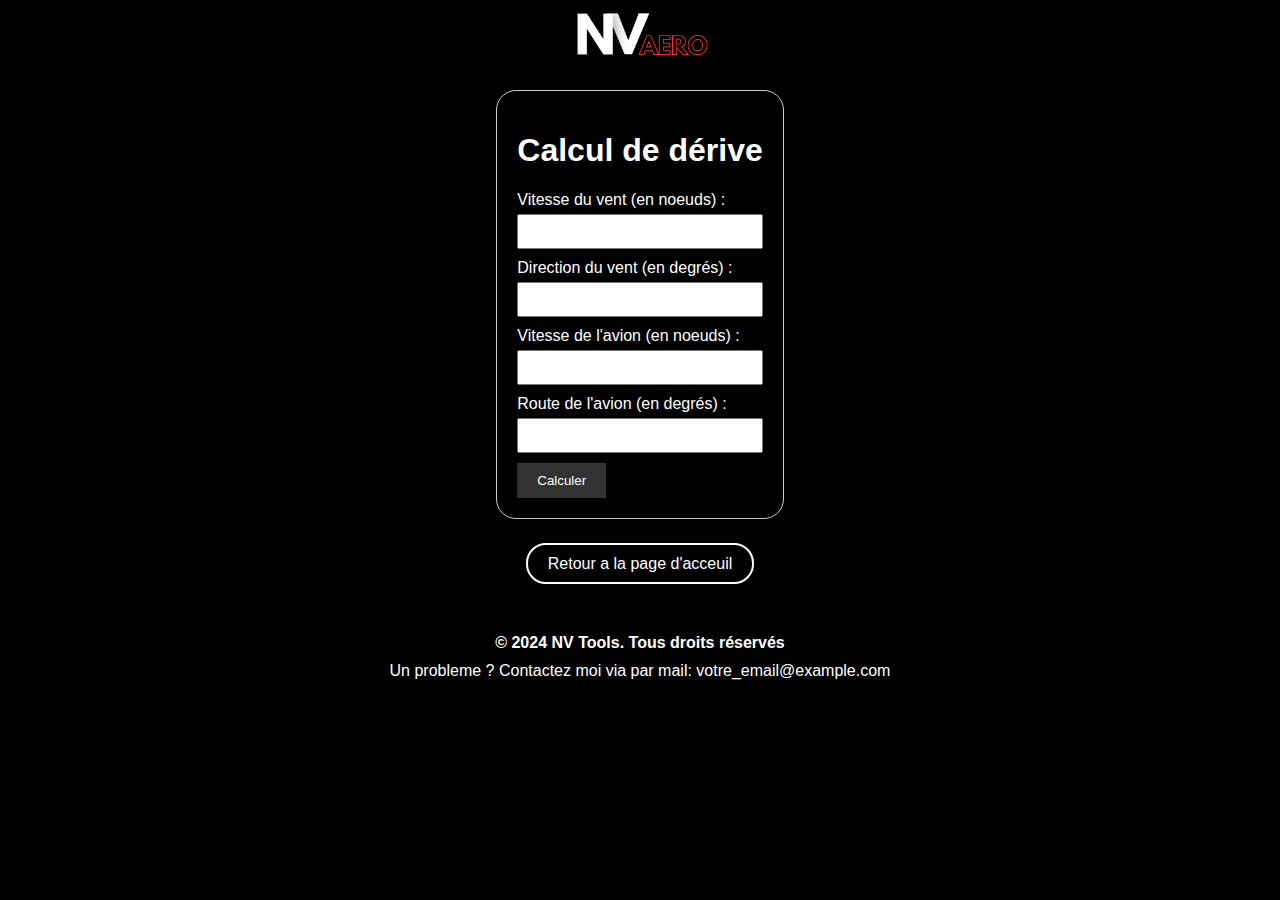
<file: tool1.html>
<!DOCTYPE html>
<html lang="fr">
<head>
    <meta charset="UTF-8">
    <meta name="viewport" content="width=device-width, initial-scale=1.0">
    <title>NV Tools</title>
    <link rel="stylesheet" href="styles.css">
</head>
<body>
    <header>
        <div class="logo">
            <a href="index.html">
                <img src="logo/NV2.png" alt="Logo">
            </a>
        </div>
    </header>
    <br>
    <br>
    <br>
    <br>
    <br>
    <div class="container">
        <h1>Calcul de dérive</h1>
        <div class="input-group">
            <label for="windSpeed">Vitesse du vent (en noeuds) :</label>
            <input type="number" id="windSpeed">
        </div>
        <div class="input-group">
            <label for="windDirection">Direction du vent (en degrés) :</label>
            <input type="number" id="windDirection">
        </div>
        <div class="input-group">
            <label for="planeSpeed">Vitesse de l'avion (en noeuds) :</label>
            <input type="number" id="planeSpeed">
        </div>
        <div class="input-group">
            <label for="planeRoute">Route de l'avion (en degrés) :</label>
            <input type="number" id="planeRoute">
        </div>
        <button onclick="calculate()">Calculer</button>
        <div id="result"></div>
    </div>
    <br>
    <br>
    <div id="back-bouton" class="back-bouton">
        <a href="index.html" class="button2">Retour a la page d'acceuil</a>

    </div>
    <br>
    <br>
    <script src="script.js"></script>
    <footer>
        <div class="footer-content">
            <p>&copy; 2024 NV Tools. Tous droits réservés</p>
            <p>Un probleme ? Contactez moi via par mail: <a href="mailto:votre_email@example.com">votre_email@example.com</a></p>
        </div>
    </footer>

</body>
</html>
</file>
<file: styles.css>
body {
    font-family: Arial, sans-serif;
    margin: 0;
    padding: 0;
    background-color: #000000;
    display: flex;
    flex-direction: column;
    min-height: 100vh;


}

header {
    background-color: #000000;
    color: #fff;
    text-align: center;
    padding: 10px 0;
    width:100%;
    position: fixed;
    top: 0;
    left: 0;
    z-index:1000;
}

.logo img {
    height: 50px; /* Ajustez la taille du logo selon vos besoins */
}

.content {
    display: flex;
    flex-wrap: wrap;
    justify-content: space-around;
}

.colonne {
    text-align: center;
    margin-bottom: 20px;
    flex-basis: calc(33.33% - 20px); /* Pour avoir 3 colonnes sur les écrans larges */
    max-width: calc(33.33% - 20px);
    border: 2px solid white;
    padding: 10px;
    display: flex; /* Utilise la disposition flex pour aligner verticalement le contenu */
    flex-direction: column;
    border-radius: 20px;
    
    
}


.colonne img {
    max-width: 100%;
    border-radius: 20px;
    
}


h2 {
    margin-bottom: 5px;
    color: white;
}

p {
    margin-bottom: 0px;
    color: white;
    
}



.button {
    background-color: #000000;
    color: #fff;
    border: 2px solid #ffffff;
    border-radius: 20px;
    transition: background-color 0.3s, color 0.3s;
    white-space: nowrap;
    text-decoration: none;
    padding: 10px 20px;
    cursor: pointer;
    display:block;
    margin-top:auto;
    margin-bottom:0;
    
}

.button:hover {
    background-color: rgba(255, 255, 255, 0.5);
}

/* Media query pour les écrans plus petits */
@media screen and (max-width: 768px) {
    .colonne {
        flex-basis: calc(50% - 20px); /* Pour avoir 2 colonnes sur les écrans moyens */
        max-width: calc(50% - 20px);
    }
}

/* Media query pour les écrans encore plus petits */
@media screen and (max-width: 480px) {
    .colonne {
        flex-basis: 100%; /* Pour avoir 1 colonne sur les petits écrans */
        max-width: 100%;
    }
}

/* Styles pour le bas de page */
footer {
    background-color: #000000;
    color: #fff;
    text-align: center;
    padding: 20px 0;
}

.footer-content {
    display: flex;
    flex-direction: column;
    align-items: center;
}

.footer-content p {
    margin: 5px 0;
}

.footer-content p:first-child {
    font-weight: bold; /* Met le texte en gras */
}

.footer-content a {
    color: #fff;
    text-decoration: none;
}

.footer-content a:hover {
    text-decoration: underline;
}







.container {
    max-width: 600px;
    margin: 0 auto;
    padding: 20px;
    border: 1px solid #ccc;
    color:white;
    border-radius: 20px;
}

.input-group {
    margin-bottom: 10px;
    color:#fff;
}

.input-group label {
    display: block;
    margin-bottom: 5px;
}

.input-group input {
    width: 100%;
    padding: 8px;
    box-sizing: border-box;
}

button {
    background-color: #333;
    color: #fff;
    border: none;
    padding: 10px 20px;
    cursor: pointer;
}

button:hover {
    background-color: #555;
}

.popup {
    display: none;
    position: fixed;
    left: 50%;
    top: 50%;
    transform: translate(-50%, -50%);
    background-color: #f9f9f9;
    padding: 20px;
    border: 1px solid #ccc;
    z-index: 9999;
}

.close {
    position: absolute;
    top: 5px;
    right: 10px;
    cursor: pointer;
}

.result {
    margin-bottom: 10px;
}

.back-bouton {
    text-align: center;
}
.button2 {
    background-color: #000000;
    color: #fff;
    border: 2px solid #ffffff;
    border-radius: 20px;
    transition: background-color 0.3s, color 0.3s;
    white-space: nowrap;
    text-decoration: none;
    
    padding: 10px 20px;
    cursor: pointer;
    text-align:center;   
}

.button2:hover {
    background-color: rgba(255, 255, 255, 0.5);
}
</file>
